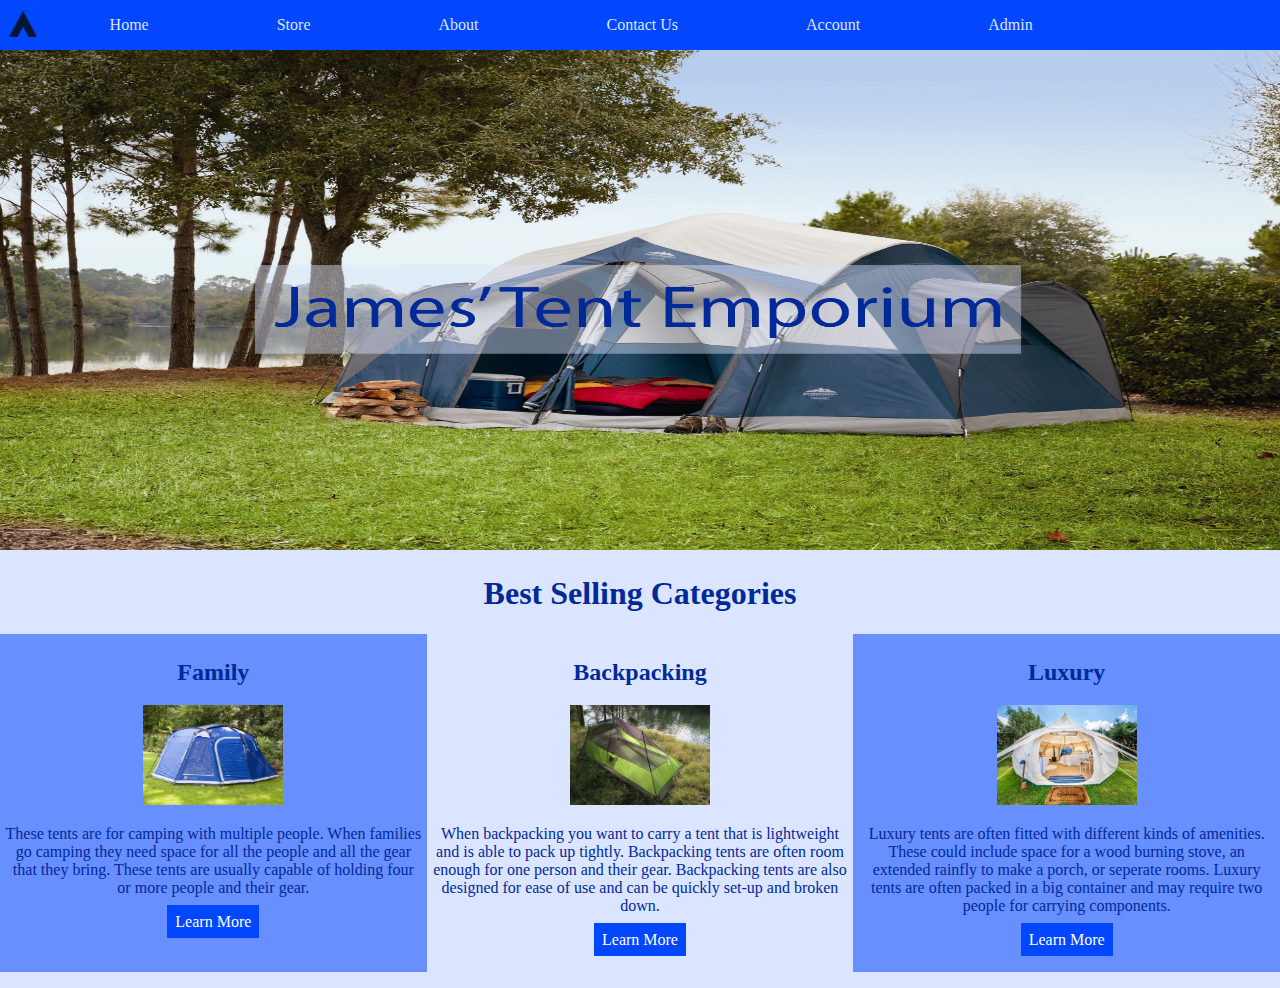
<file: index.html>
<!DOCTYPE html>
<html lang="en">
<head>
  <title>James' Tent Emporium</title>
  <meta charset="utf-8">
  <link rel="stylesheet" href="css/styles.css">
  <link rel="icon" href="images/tentlogo.png">
</head>
<body>

    <!-- Markup for navigation bar -->
    <ul>
        <li><img src="images/tentlogo.png" alt="Logo" id="logo-nav"></li>
        <li><a href="index.html">Home</a></li>
        <li class="dropdown">
            <a href="store.html" class="dropbtn">Store</a>
            <div class="dropdown-content">
                <a href="store.html#carcamp">Car Camping</a>
                <a href="store.html#backpacking">Backpacking</a>
                <a href="store.html#luxury">Luxury</a>
                <a href="store.html#family">Family</a>
            </div>
        </li>
        <li class="dropdown">
            <a href="about.html" class="dropbtn">About</a>
            <div class="dropdown-content">
                <a href="about.html#whoweare">Who We Are</a>
                <a href="about.html#whatwedo">What We Do</a>
            </div>
        </li>
        <li><a href="contact.html">Contact Us</a></li>
        <li class="dropdown">
            <a href="php/customerAccount.php" class="dropbtn">Account</a>
            <div class="dropdown-content">
                <a href="php/login.php">Login</a>
                <a href="signup.html">Sign-Up</a>
            </div>
        </li>
        <li><a href="admin.html">Admin</a></li>
    </ul>

    <!-- Markup for background image -->
    <img src="images/homebg.png" alt="Tent in grass" id="background">

    <!-- Markup for best selling categories section -->
    <div id="bestsellers">
        <h1>Best Selling Categories</h1>
        <div id="table">
            <div id="bestsell-content" class="odd">
                <h2>Family</h2>
                <img src="images/familydemo.jpeg" alt="Family Tent" id="demo-img">
                <p>These tents are for camping with multiple people. When families go camping they need space for all the people and all the gear that they bring. 
                These tents are usually capable of holding four or more people and their gear.</p>
                <a href="store.html#family" id="learn-more">Learn More</a>
                <br><br>
            </div>
            <div id="bestsell-content" class="even">
                <h2>Backpacking</h2>
                <img src="images/backpackingdemo.jpeg" alt="Backpacking Tent" id="demo-img">
                <p>When backpacking you want to carry a tent that is lightweight and is able to pack up tightly. Backpacking tents are often room enough for one person and their gear. 
                Backpacking tents are also designed for ease of use and can be quickly set-up and broken down.</p>
                <a href="store.html#backpacking" id="learn-more">Learn More</a>
                <br><br>
            </div>
            <div id="bestsell-content" class="odd">
                <h2>Luxury</h2>
                <img src="images/luxurydemo.jpeg" alt="Luxury Tent" id="demo-img">
                <p>Luxury tents are often fitted with different kinds of amenities. These could include space for a wood burning stove, an extended rainfly to make a porch, or seperate rooms. 
                Luxury tents are often packed in a big container and may require two people for carrying components.</p>
                <a href="store.html#luxury" id="learn-more">Learn More</a>
                <br><br>
            </div>
        </div>
    </div>

</body>
</html>
</file>
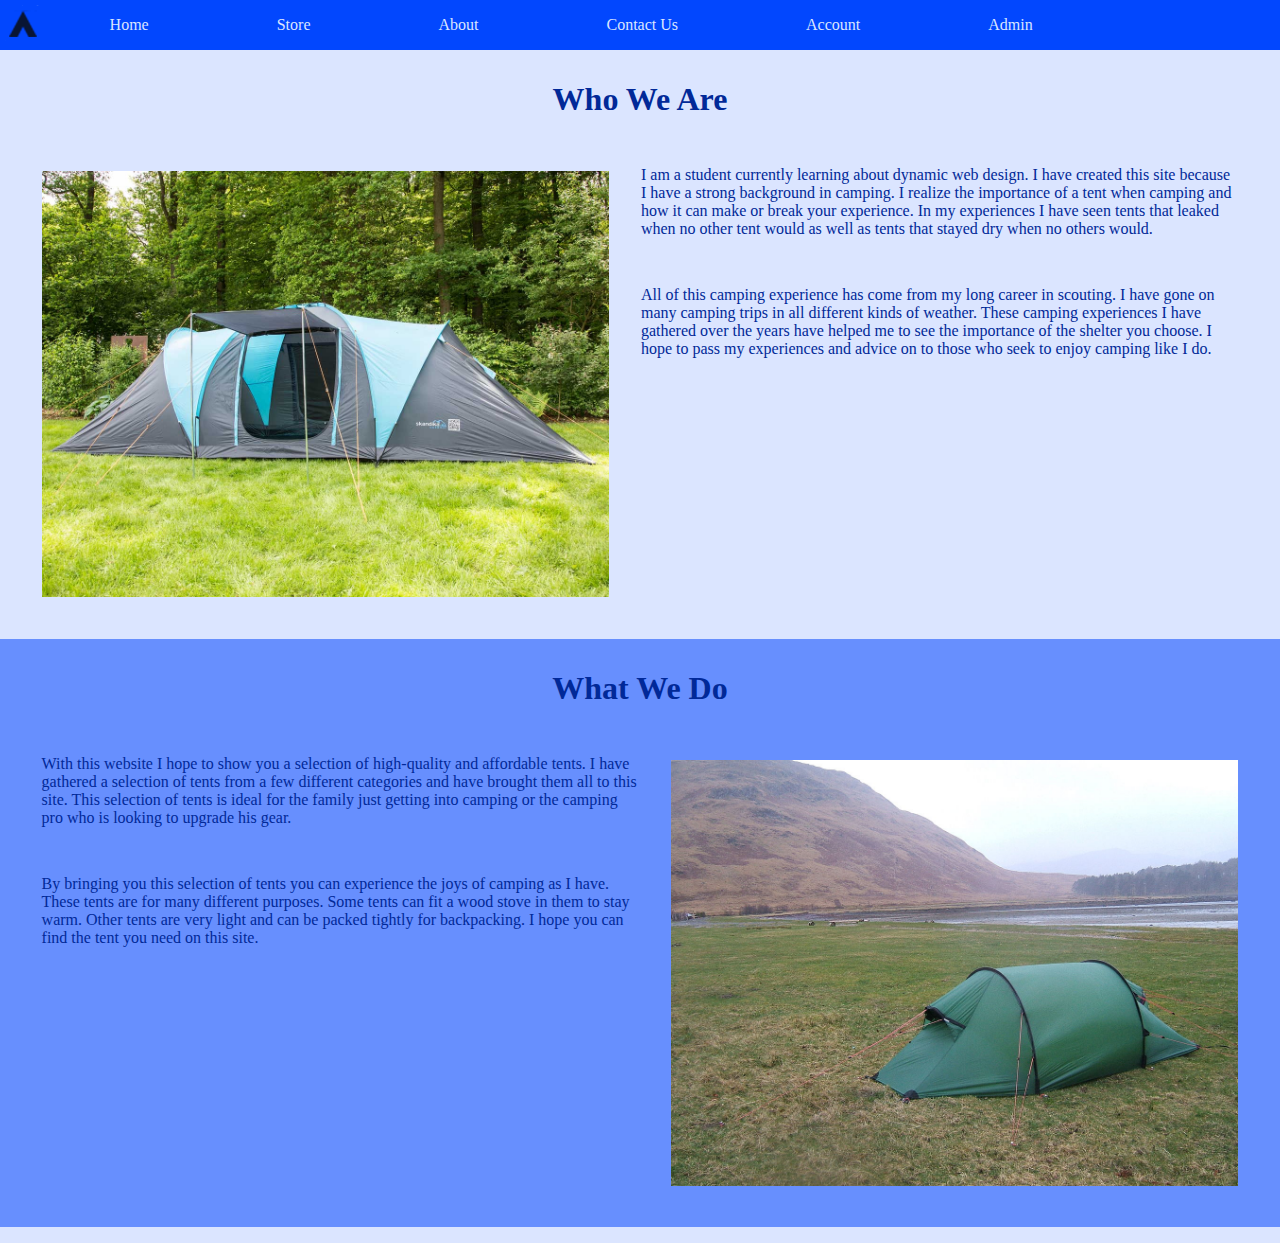
<file: about.html>
<!DOCTYPE html>
<html lang="en">
<head>
  <title>James' Tent Emporium</title>
  <meta charset="utf-8">
  <link rel="stylesheet" href="css/styles.css">
  <link rel="icon" href="images/tentlogo.png">
</head>
<body>

    <!-- Markup for navigation bar -->
    <ul>
        <li><img src="images/tentlogo.png" alt="Logo" id="logo-nav"></li>
        <li><a href="index.html">Home</a></li>
        <li class="dropdown">
            <a href="store.html" class="dropbtn">Store</a>
            <div class="dropdown-content">
                <a href="store.html#carcamp">Car Camping</a>
                <a href="store.html#backpacking">Backpacking</a>
                <a href="store.html#luxury">Luxury</a>
                <a href="store.html#family">Family</a>
            </div>
        </li>
        <li class="dropdown">
            <a href="about.html" class="dropbtn">About</a>
            <div class="dropdown-content">
                <a href="about.html#whoweare">Who We Are</a>
                <a href="about.html#whatwedo">What We Do</a>
            </div>
        </li>
        <li><a href="contact.html">Contact Us</a></li>
        <li class="dropdown">
            <a href="php/customerAccount.php" class="dropbtn">Account</a>
            <div class="dropdown-content">
                <a href="php/login.php">Login</a>
                <a href="signup.html">Sign-Up</a>
            </div>
        </li>
        <li><a href="admin.html">Admin</a></li>
    </ul>

    <!-- Markup for who we are section -->
    <div id="whoweare">
        <h1>Who We Are</h1>

        <img src="images/whoweare.jpeg" alt="Big Tent in Forest">

        <p>I am a student currently learning about dynamic web design. I have created this site because I have a strong background in camping.
         I realize the importance of a tent when camping and how it can make or break your experience. In my experiences I have seen tents that leaked when no other tent would as well as tents that stayed dry when no others would.
        </p>

        <p>All of this camping experience has come from my long career in scouting. I have gone on many camping trips in all different kinds of weather.
         These camping experiences I have gathered over the years have helped me to see the importance of the shelter you choose. I hope to pass my experiences and advice on to those who seek to enjoy camping like I do.</p>
    </div>

    <!-- Markup for what we do section -->
    <div id="whatwedo">
        <h1>What We Do</h1>

        <img src="images/whatwedo.jpeg" alt="Tent Near Lake and Mountain">

        <p>With this website I hope to show you a selection of high-quality and affordable tents. I have gathered a selection of tents from a few different categories and have brought them all to this site.
         This selection of tents is ideal for the family just getting into camping or the camping pro who is looking to upgrade his gear.</p>

        <p>By bringing you this selection of tents you can experience the joys of camping as I have. These tents are for many different purposes. Some tents can fit a wood stove in them to stay warm.
         Other tents are very light and can be packed tightly for backpacking. I hope you can find the tent you need on this site.</p>
    </div>

</body>
</html>
</file>
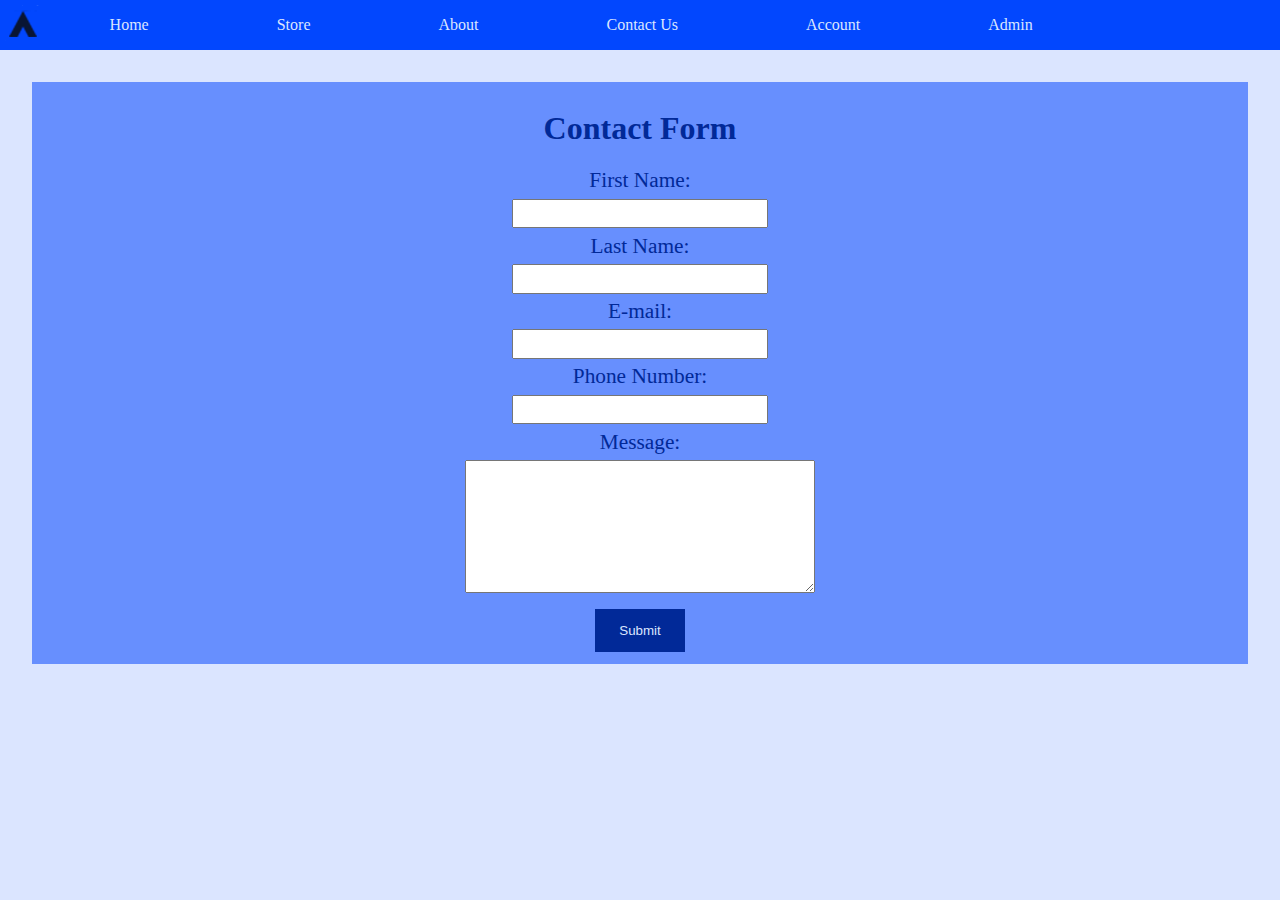
<file: contact.html>
<!DOCTYPE html>
<html lang="en">
<head>
  <title>James' Tent Emporium</title>
  <meta charset="utf-8">
  <link rel="stylesheet" href="css/styles.css">
  <link rel="icon" href="images/tentlogo.png">
</head>
<body>

    <!-- Markup for navigation bar -->
    <ul>
        <li><img src="images/tentlogo.png" alt="Logo" id="logo-nav"></li>
        <li><a href="index.html">Home</a></li>
        <li class="dropdown">
            <a href="store.html" class="dropbtn">Store</a>
            <div class="dropdown-content">
                <a href="store.html#carcamp">Car Camping</a>
                <a href="store.html#backpacking">Backpacking</a>
                <a href="store.html#luxury">Luxury</a>
                <a href="store.html#family">Family</a>
            </div>
        </li>
        <li class="dropdown">
            <a href="about.html" class="dropbtn">About</a>
            <div class="dropdown-content">
                <a href="about.html#whoweare">Who We Are</a>
                <a href="about.html#whatwedo">What We Do</a>
            </div>
        </li>
        <li><a href="contact.html">Contact Us</a></li>
        <li class="dropdown">
            <a href="php/customerAccount.php" class="dropbtn">Account</a>
            <div class="dropdown-content">
                <a href="php/login.php">Login</a>
                <a href="signup.html">Sign-Up</a>
            </div>
        </li>
        <li><a href="admin.html">Admin</a></li>
    </ul>

    <!-- Markup for contact form -->
    <div id="contact">
        <h1>Contact Form</h1>
        <form action="php/contact.php" method="POST" id="contact-form">
            First Name:<br><input type="text" name="fname" required><br>
            Last Name:<br><input type="text" name="lname" required><br>
            E-mail:<br><input type="email" name="email" required><br>
            Phone Number:<br><input type="tel" name="phone" id="phone" required><br>
            Message:<br><textarea name="message" cols="40" rows="8" form="contact-form" required></textarea><br>
            <input type="submit">
        </form>
    </div>

</body>
</html>
</file>
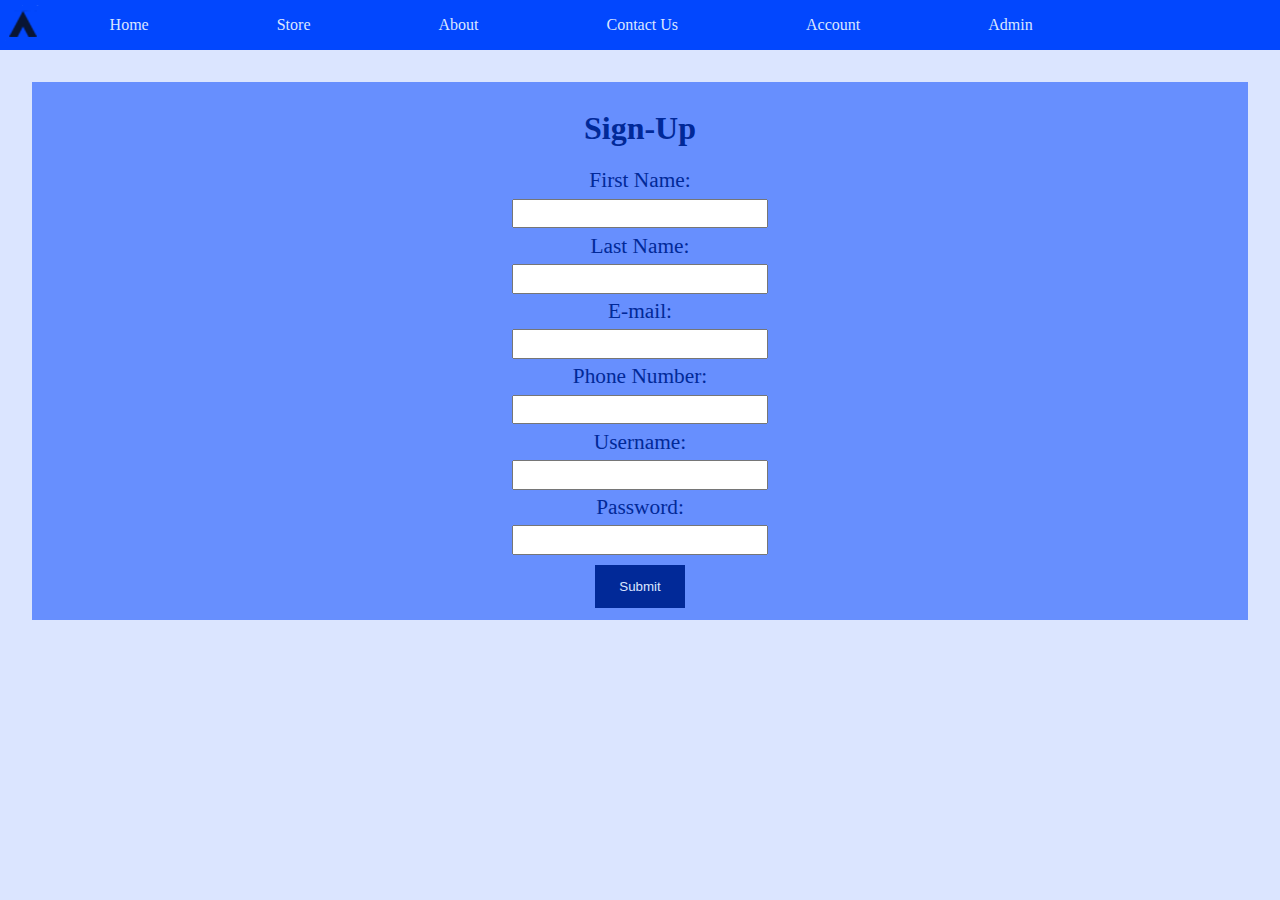
<file: signup.html>
<!DOCTYPE html>
<html lang="en">
<head>
  <title>James' Tent Emporium</title>
  <meta charset="utf-8">
  <link rel="stylesheet" href="css/styles.css">
  <link rel="icon" href="images/tentlogo.png">
</head>
<body>

    <!-- Markup for navigation bar -->
    <ul>
        <li><img src="images/tentlogo.png" alt="Logo" id="logo-nav"></li>
        <li><a href="index.html">Home</a></li>
        <li class="dropdown">
            <a href="store.html" class="dropbtn">Store</a>
            <div class="dropdown-content">
                <a href="store.html#carcamp">Car Camping</a>
                <a href="store.html#backpacking">Backpacking</a>
                <a href="store.html#luxury">Luxury</a>
                <a href="store.html#family">Family</a>
            </div>
        </li>
        <li class="dropdown">
            <a href="about.html" class="dropbtn">About</a>
            <div class="dropdown-content">
                <a href="about.html#whoweare">Who We Are</a>
                <a href="about.html#whatwedo">What We Do</a>
            </div>
        </li>
        <li><a href="contact.html">Contact Us</a></li>
        <li class="dropdown">
            <a href="php/customerAccount.php" class="dropbtn">Account</a>
            <div class="dropdown-content">
                <a href="php/login.php">Login</a>
                <a href="signup.html">Sign-Up</a>
            </div>
        </li>
        <li><a href="admin.html">Admin</a></li>
    </ul>

    <!-- Markup for signup form -->
    <div id="contact">
        <h1>Sign-Up</h1>
        <form action="php/signup.php" method="POST">
            First Name:<br><input type="text" name="fname" required><br>
            Last Name:<br><input type="text" name="lname" required><br>
            E-mail:<br><input type="email" name="email" required><br>
            Phone Number:<br><input type="tel" name="phone" id="phone" required><br>
            Username:<br><input type="text" name="username" required><br>
            Password:<br><input type="password" name="password" required><br>
            <input type="submit">
        </form>
    </div>

</body>
</html>
</file>
<file: css/styles.css>
/* Styles for all pages */
body {
    background-color: #DBE5FF;
    margin: 0px;
    margin-bottom: 1em;
}

/* Styles for navigation bar */
ul {
    list-style-type: none;
    margin: 0;
    padding: 0;
    overflow: hidden;
    background-color: #0247FE;
}

#logo-nav {
    margin: .3em;
}
  
li {
 float: left;
}

li a, .dropbtn {
    display: inline-block;
    text-decoration: none;
    text-align: center;
    color: #DBE5FF;
    padding: 1em 4em;
}

li a:hover, .dropdown:hover .dropbtn {
    background-color: #678FFE;
}

li.dropdown {
    display: inline-block;
}

.dropdown-content {
    display: none;
    position: absolute;
    background-color: #0247FE;
    z-index: 1;
}

.dropdown-content a {
    color: #DBE5FF;
    padding: 1em 2.45em;
    text-decoration: none;
    display: block;
    text-align: center;
}

.dropdown:hover .dropdown-content {
    display: block;
}

/* Styles for home page */
#background {
    height: 500px;
    width: 100%;
}

/* Styles for best-selling section in home page */
#bestsellers {
    width: 100%;
    text-align: center;
    color: #012998;
}

#table {
    display: table;
}

#bestsell-content {
    display: table-cell;
    width: 30%;
    padding: .3em;
    margin: .6em .4em;
}

.even {
    background-color: #DBE5FF;
}

.odd {
    background-color: #678FFE;
}

#learn-more {
    text-decoration: none;
    color: white;
    background-color: #0247FE;
    padding: .5em;
}

#learn-more:hover {
    background-color: #012998;
}

#demo-img {
    width: 140px;
    height: 100px;
}

/* Styles for about page */
#whoweare h1, #whatwedo h1 {
    text-align: center;
}

#whoweare {
    display: inline-block;
    background-color: #DBE5FF;
    color: #012998;
    padding: .6em;
}

#whoweare img {
    float: left;
    width: 45%;
    margin: 2em;
}

#whatwedo {
    display: inline-block;
    background-color: #678FFE;
    color: #012998;
    padding: .6em;
}

#whatwedo img {
    float: right;
    width: 45%;
    margin: 2em;
}

#whoweare p, #whatwedo p {
    margin: 3em 2em;
}

/* Styles for contact us page */

#contact {
    margin: 2em;
    padding: .4em;
    background-color: #678FFE;
    text-align: center;
    color: #012998;
}

#contact form {
    font-size: 16pt;
}

#contact form input, #contact form textarea {
    margin: .4em;
}

#contact form input[type="text"], #contact form input[type="email"], #contact form input[type="tel"], #contact form input[type="password"] {
    width: 20%;
    padding: .4em;
}

#contact form textarea {
    padding: .4em;
}

#contact input[type="submit"] {
    background-color: #012998;
    color: #DBE5FF;
    border: none;
    padding: 14px 24px;
    font-size: 10pt;
}

#contact input[type="submit"]:hover {
    cursor: pointer;
}
</file>
